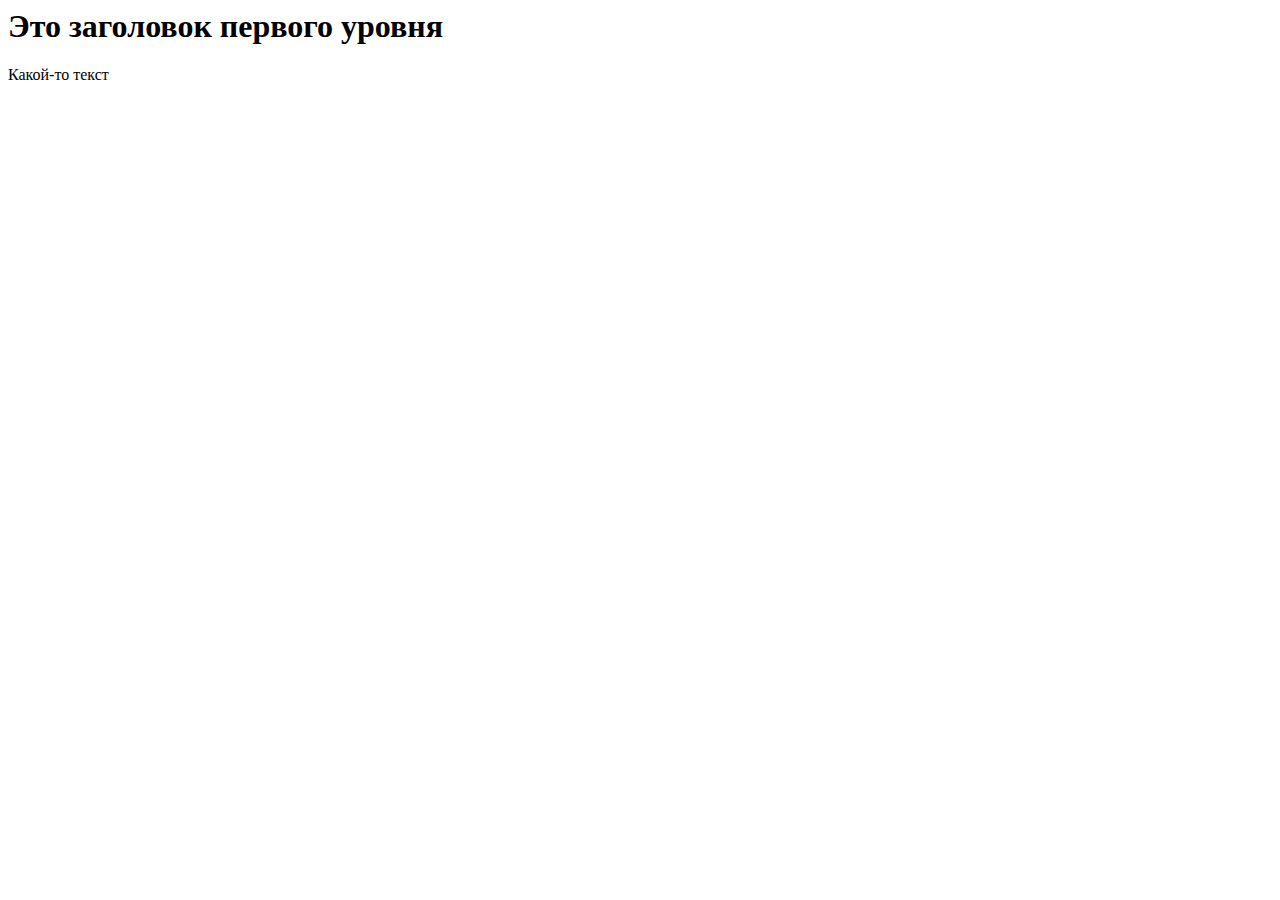
<file: figne/index.html>
<!DOCTYPE htm1> 
<html>
<head>
<meta charset="UTF-8">
        <title>Моя первая страница</title>
</head>
<body>
        <h1>Это заголовок первого уровня</h1>
        <p>Какой-то текст</p>
</body>
</html>
</file>
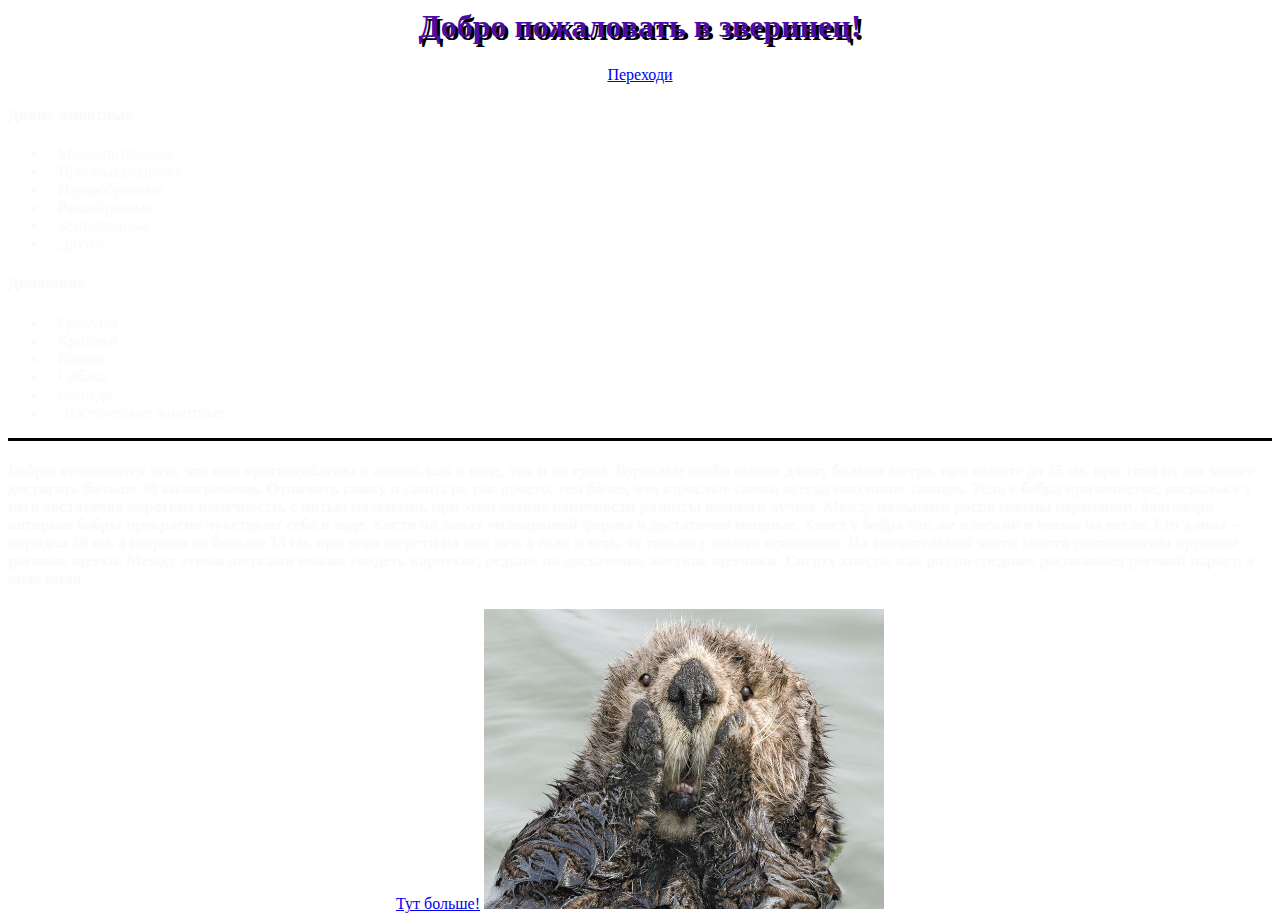
<file: HW/Dz.2/index.html>
<!DOCTYPE htm1> 
<html lang="en">
<head>
    <meta charset="UTF-8">
    <meta http-equiv="X-UA-Compatible" content="IE=edge">
    <meta name="viewport" content="width=device-width, initial-scale=1.0">
    <link href="style/style.css" rel="stylesheet" type="text/css">
    <link href="https://fonts.googleapis.com/css2?family=Roboto&display=swap" rel="stylesheet" type="text/css">
    <title>"Энциклопедия животных"</title>
    <html>
    <head>

</head>
<body>
    <h1>Добро пожаловать в зверинец! </h1>
    <a href="https://faunistics.com/">Переходи</a>

    <h4>Дикие животные</h4>
    <ul><!-- так помечаются не номерованные списки -->
    <li>Млекопитающие</li>
    <li>Пресмыкающиеся</li>
    <li>Паукообразные</li>
    <li>Ракообразные</li>
    <li>Земноводные</li>
    <li>Другое</li>
    </ul>

    <TD><h4>Домашние</h4>
    <ul> <!-- так помечаются номерованные списки -->
    <li>Грызуны </li>
    <li>Кролики</li>
    <li>Кошки</li>
    <li>Собаки</li>
    <li>Лошади</li>
    <li>Экзотические животные</li>
    </ul>
    </TD>
    <hr size="3" color="black">

    <h4>Бобры отличаются тем, что они приспособлены к жизни, как в воде, так и на суше. Взрослые 
        особи имеют длину больше метра, при высоте до 35 см, при этом их вес может достигать больше 
        30 килограммов. Отличить самку и самца не так просто, тем более, что взрослые самки всегда 
        массивнее самцов. Тело у бобра приземистое, поскольку у него достаточно короткие конечности, 
        с пятью пальцами, при этом задние конечности развиты намного лучше. Между пальцами расположены 
        перепонки, благодаря которым бобры прекрасно чувствуют себя в воде. Когти на лапах уплощенной 
        формы и достаточно мощные. Хвост у бобра так же плоский и похож на весло. Его длина – порядка 
        30 см, а ширина не больше 13 см, при этом шерсти на нем нет, а если и есть, то только у самого 
        основания. На значительной части хвоста расположены крупные роговые щетки. Между этими щетками 
        можно увидеть короткие, редкие, но достаточно жесткие щетинки. Сверху хвоста, как раз по средине, 
        расположен роговой нарост, в виде киля.
    </h4>
    <a href="https://yandex.ru/images/search?lr=146&text=%D0%B1%D0%BE%D0%B1%D0%B5%D1%80%20%D1%84%D0%BE
    %D1%82%D0%BE">Тут больше!</a>
    <img src="img/bober.jpg" alt="Мое тестовое изображение" width="400" height="300">

</body>
</html>
</file>
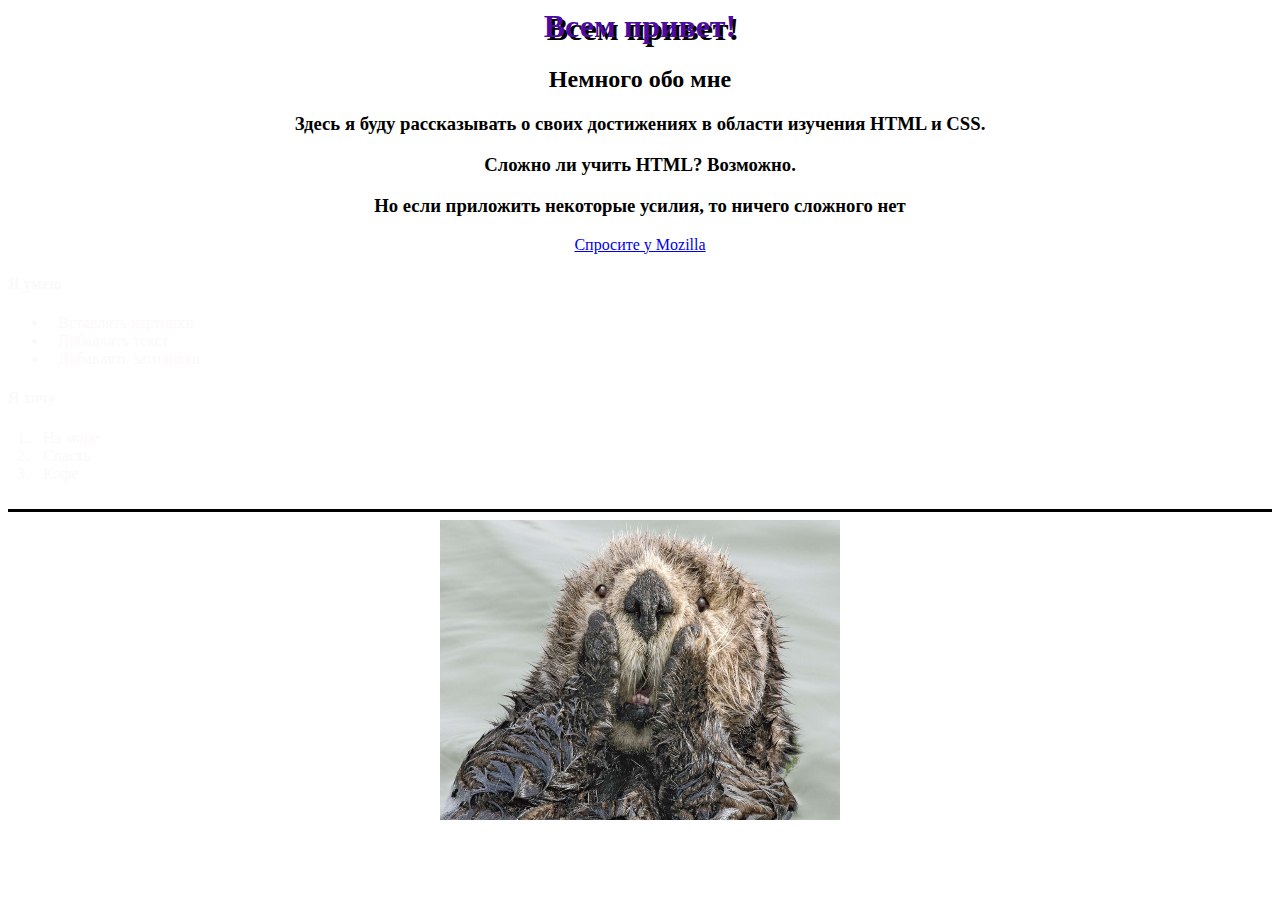
<file: Seminars/Sem2/index.html>
<!DOCTYPE htm1> 
<html lang="en">
<head>
    <meta charset="UTF-8">
    <meta http-equiv="X-UA-Compatible" content="IE=edge">
    <meta name="viewport" content="width=device-width, initial-scale=1.0">
    <link href="style/style.css" rel="stylesheet" type="text/css">
    <link href="https://fonts.googleapis.com/css2?family=Roboto&display=swap" rel="stylesheet" type="text/css">
    <title>Моя тестовая страница</title>
</head>
<body>
    <h1>Всем привет! </h1>
    <h2>Немного обо мне </h2>
    <h3><p>Здесь я буду раcсказывать о своих достижениях в области изучения HTML и CSS. </p></h3>

    <h3><p>Сложно ли учить HTML? Возможно. </p></h3>

    <h3><p>Но если приложить некоторые усилия, то ничего сложного нет </p></h3>


    <a href="https://www.mozilla.org/ru/about/manifesto/details/">Спросите у Mozilla</a>

    <h4>Я умею</h4>
    <ul><!-- так помечаются не номерованные списки -->
    <li>Вставлять картинки</li>
    <li>Добавлять текст</li>
    <li>Добавлять заголовки</li>
    </ul>

    <h4>Я хочу</h4>
    <ol> <!-- так помечаются номерованные списки -->
    <li>На море </li>
    <li>Спасть</li>
    <li>Кофе</li>
    </ol>
    <hr size="3" color="black">

    <img src="img/bober.jpg" alt="Мое тестовое изображение" width="400" height="300">

</body>
</html>
</file>
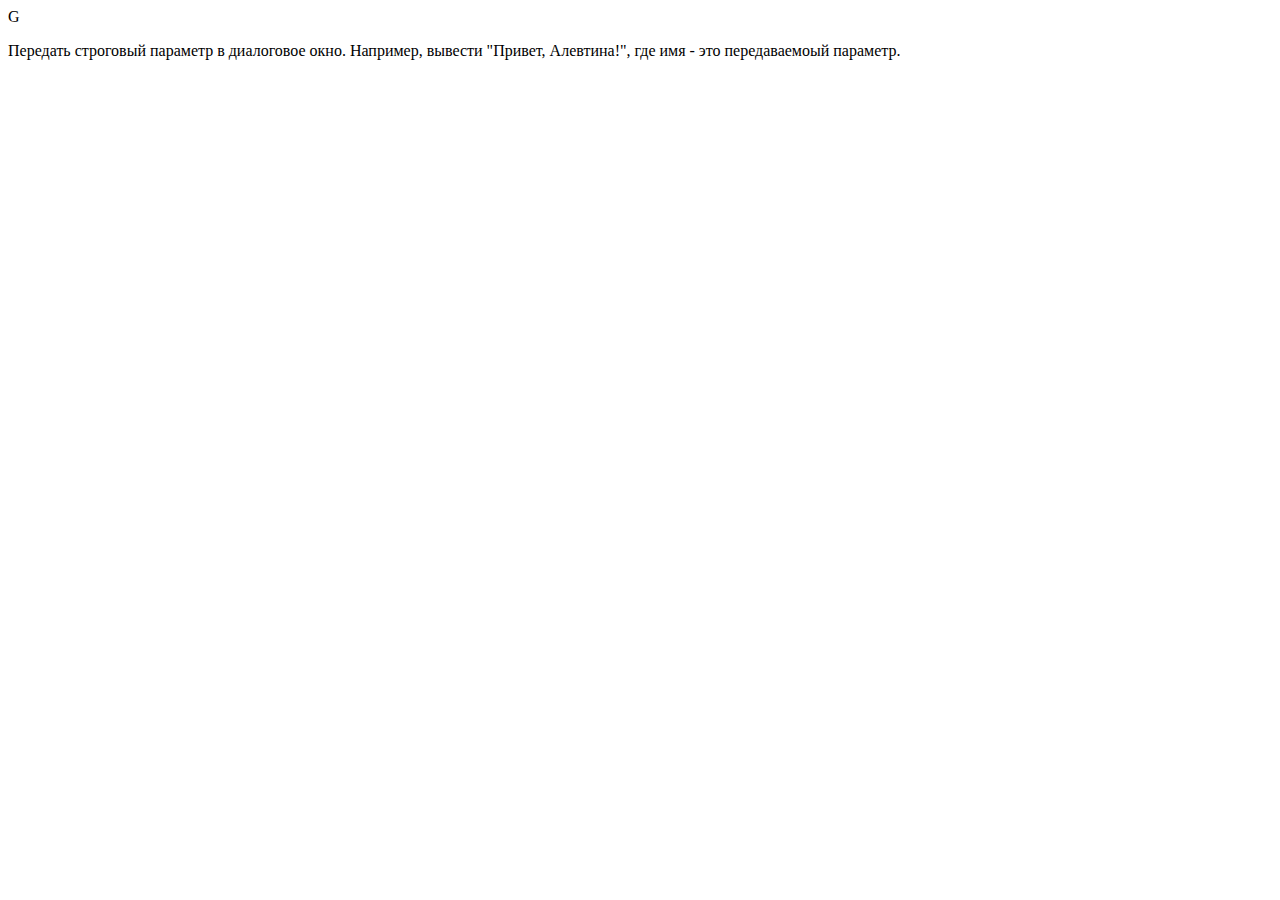
<file: Seminars/SemJS3/task2/index.html>
<!DOCTYPE html>
<html lang="en">
<head>
    <meta charset="UTF-8">
    <meta http-equiv="X-UA-Compatible" content="IE=edge">
    <meta name="viewport" content="width=device-width, initial-scale=1.0">
    <title>Title</title>
</head>
<body>G
<p>Передать строговый параметр в диалоговое окно. Например, вывести "Привет, Алевтина!", 
    где имя - это передаваемоый параметр.</p>
    <script>
        let name = "Алевтина";
        alert(`Привет, ${name}!`)
    </script>
</body>
</html>
</file>
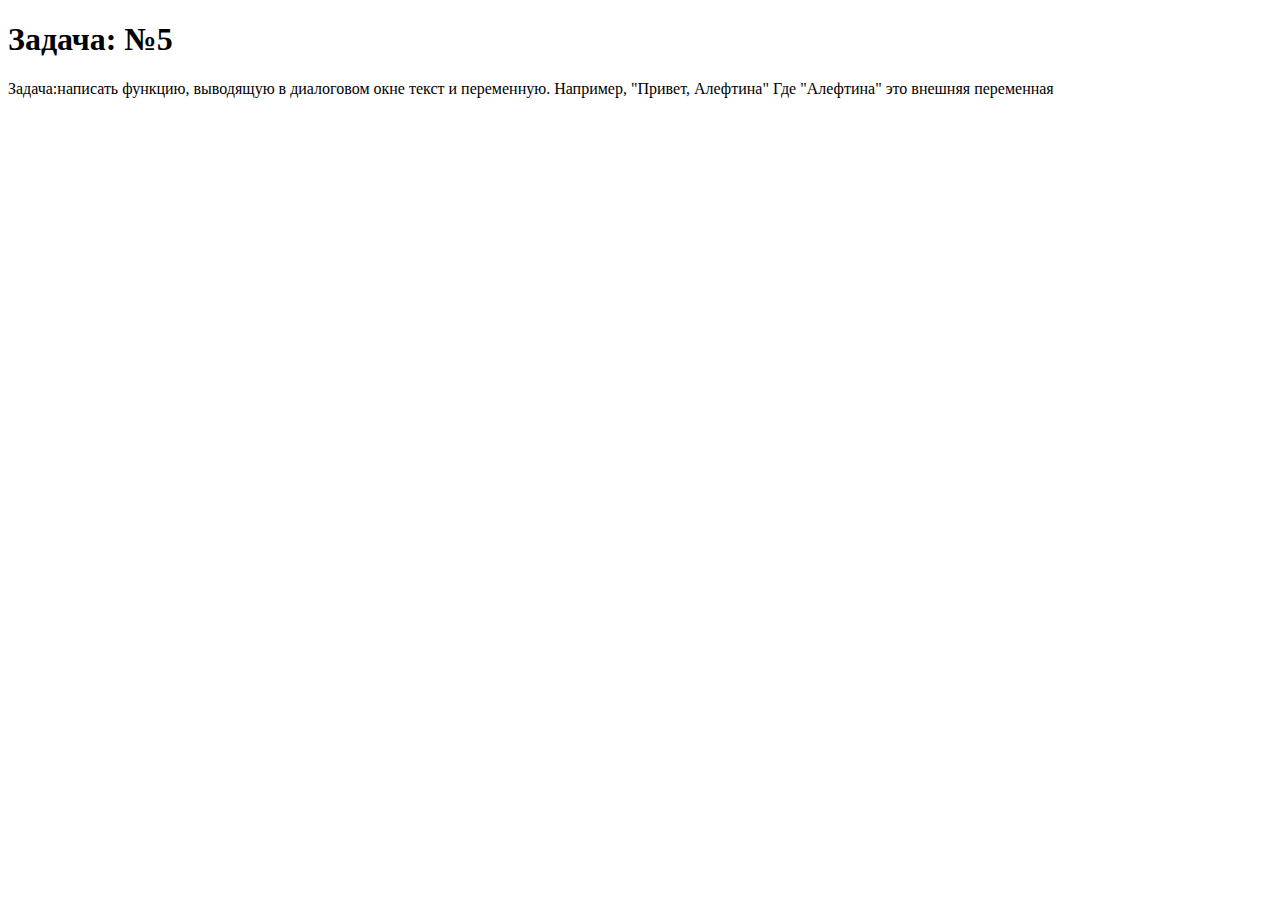
<file: Seminars/SemJS3/task5/index.html>
<!DOCTYPE html>
<html lang="en">
<head>
    <meta charset="UTF-8">
    <script src="script/scripts.js"defer></script>
    <title>Title</title>
</head>
<body>
<h1>Задача: №5</h1>
<p>Задача:написать функцию, выводящую в диалоговом окне текст и переменную. Например, "Привет, Алефтина"
    Где "Алефтина" это внешняя переменная </p>
</body>
</html>
</file>
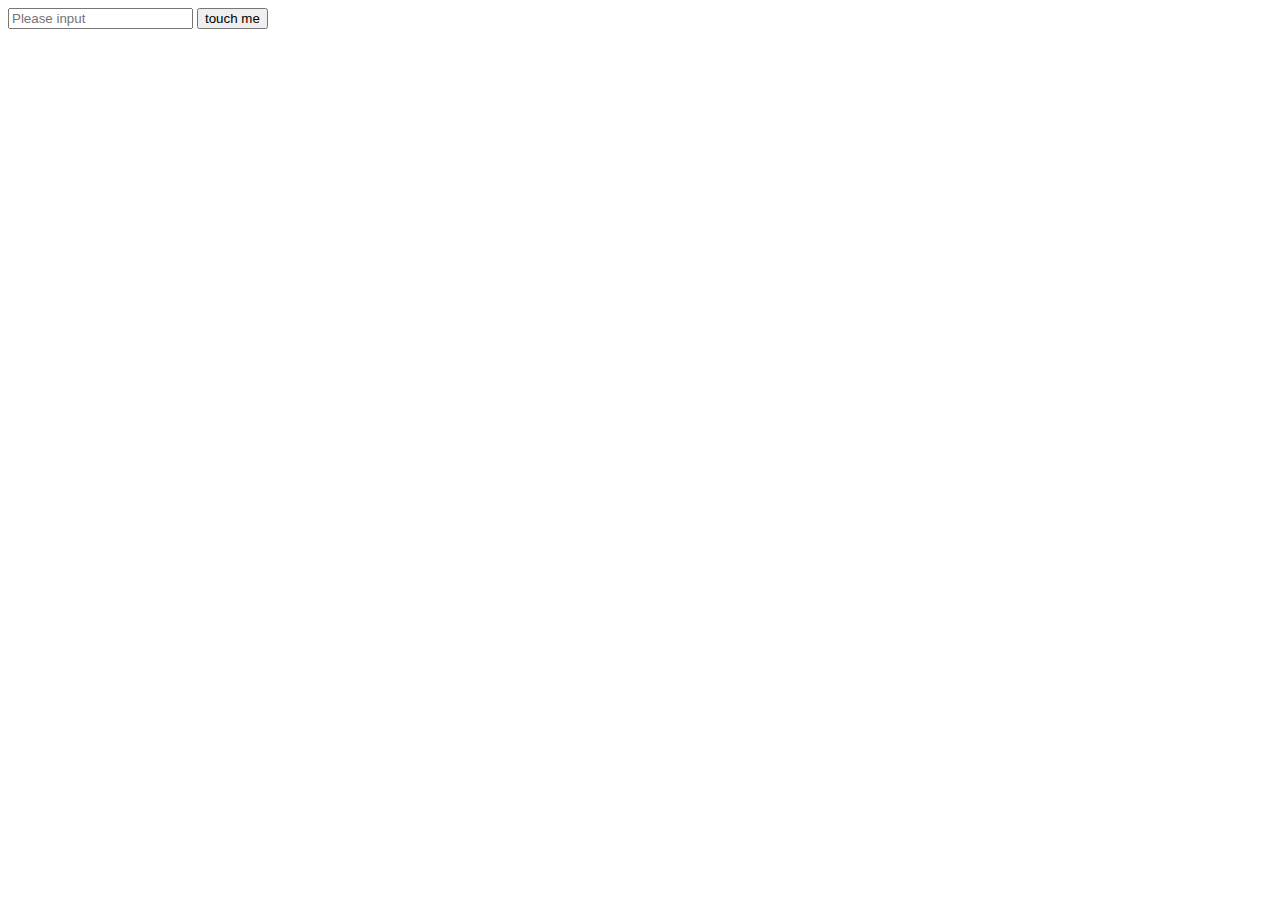
<file: Seminars/SemJS3/task7/index.html>
<!DOCTYPE html>
<html lang="en">
<head>
    <meta charset="UTF-8">
    <meta http-equiv="X-UA-Compatible" content="IE=edge">
    <meta name="viewport" content="width=device-width, initial-scale=1.0">
    <script srt="/script/scripts.js"></script>
    <title>Document</title>

</head>

<body>
<input type="text" placeholder="Please input " id="myInput">
<button type="button" onclick="getValue();">touch me</button>

</body>

</html>
</file>
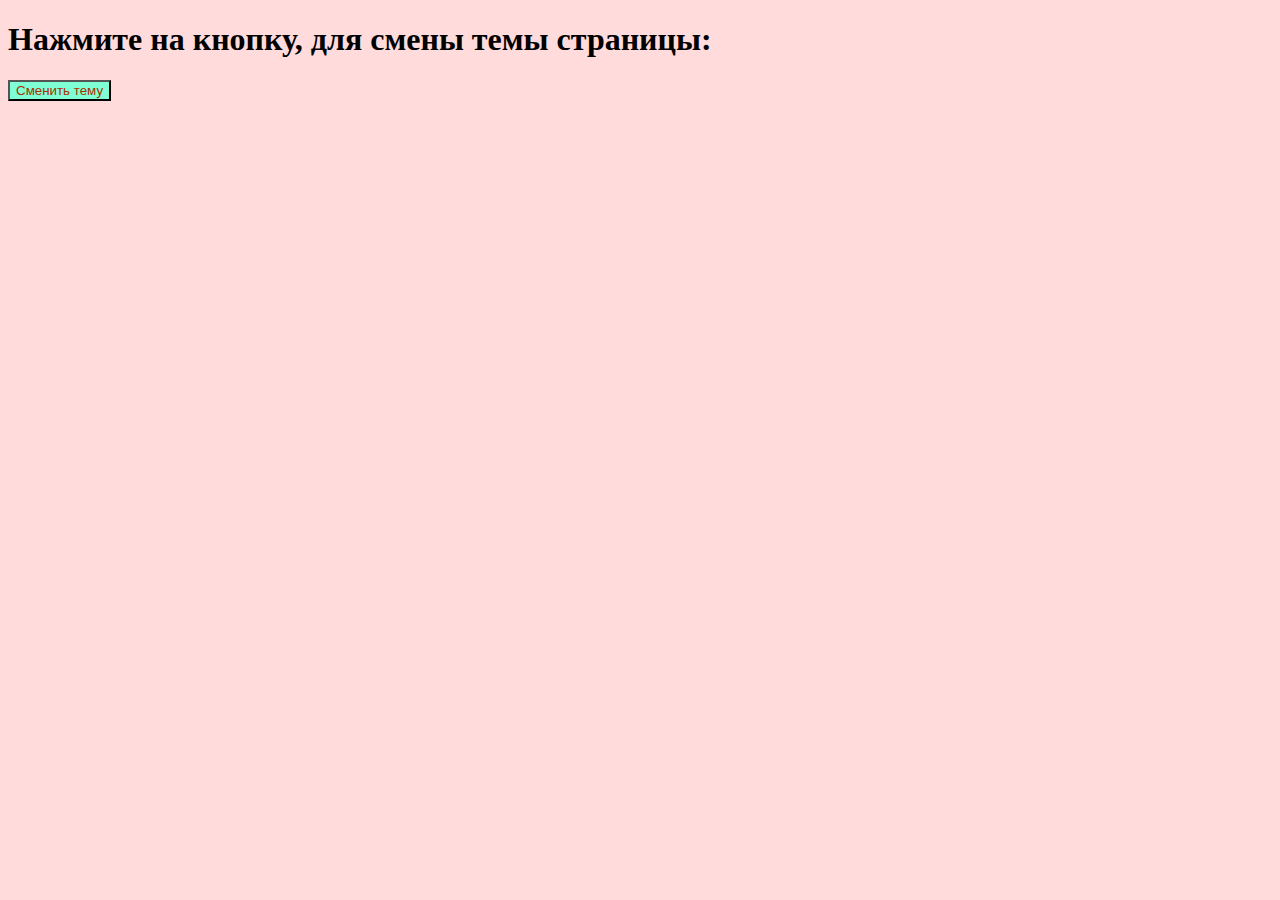
<file: Seminars/SemJS3/task8/index.html>
<!DOCTYPE html>
<html lang="ru">
    <head>
        <title>Смена темы страницы</title>
        <meta charset="UTF-8">
        <link rel="stylesheet" href="styles/main.css">
        <script src="js/main.js">defer</script>
    </head>
    <body class="light" id="page">
        <h1>Нажмите на кнопку, для смены темы страницы:</h1>  
        <button class="Theme_button" type="button">Сменить тему</button>
    </body>
</html>
</file>
<file: HW/Dz.2/style/style.css>
body {
    background-image: url(https://sportishka.com/uploads/posts/2022-11/1667568988_53-sportishka-com-p-samie-krasivie-vidi-prirodi-oboi-59.jpg);
    /* background-image: url(https://catherineasquithgallery.com/uploads/posts/2021-02/1613405846_127-p-fon-dlya-storis-bezhevii-gradient-142.jpg); */
    text-align: center;
    font-family: cursive;
}

h1{
    color: rgb(76, 11, 161);
    text-shadow: 3px 3px black;
}

h4{
    color: rgb(252, 250, 249);
    text-align: left; 
}

li{
    color: rgb(252, 250, 249);
    text-align: left; 
    padding: 0px 10px 0px 10px;
}

ol{
    text-align: center; 
}
</file>
<file: Seminars/Sem2/style/style.css>
body {
    background-image: url(https://sportishka.com/uploads/posts/2022-11/1667568988_53-sportishka-com-p-samie-krasivie-vidi-prirodi-oboi-59.jpg);
    /* background-image: url(https://catherineasquithgallery.com/uploads/posts/2021-02/1613405846_127-p-fon-dlya-storis-bezhevii-gradient-142.jpg); */
    text-align: center;
    font-family: cursive;
}

h1{
    color: rgb(76, 11, 161);
    text-shadow: 3px 3px black;
}

h4{
    color: rgb(252, 250, 249);
    text-align: left; 
}

li{
    color: rgb(252, 250, 249);
    text-align: left; 
    padding: 0px 10px 0px 10px;
}

ol{
    text-align: left; 
    padding: 0px 10px 10px 25px;
}
</file>
<file: Seminars/SemJS3/task8/styles/main.css>
.bark {
    background-color: #333;
    color: #fff;
    font-family: cursive;
}

.light {
    background-color: #ffdbdb;
    color: #000;
}

.Theme_button{
    color: rgb(167, 47, 0);
    background-color: aquamarine;
}
</file>
